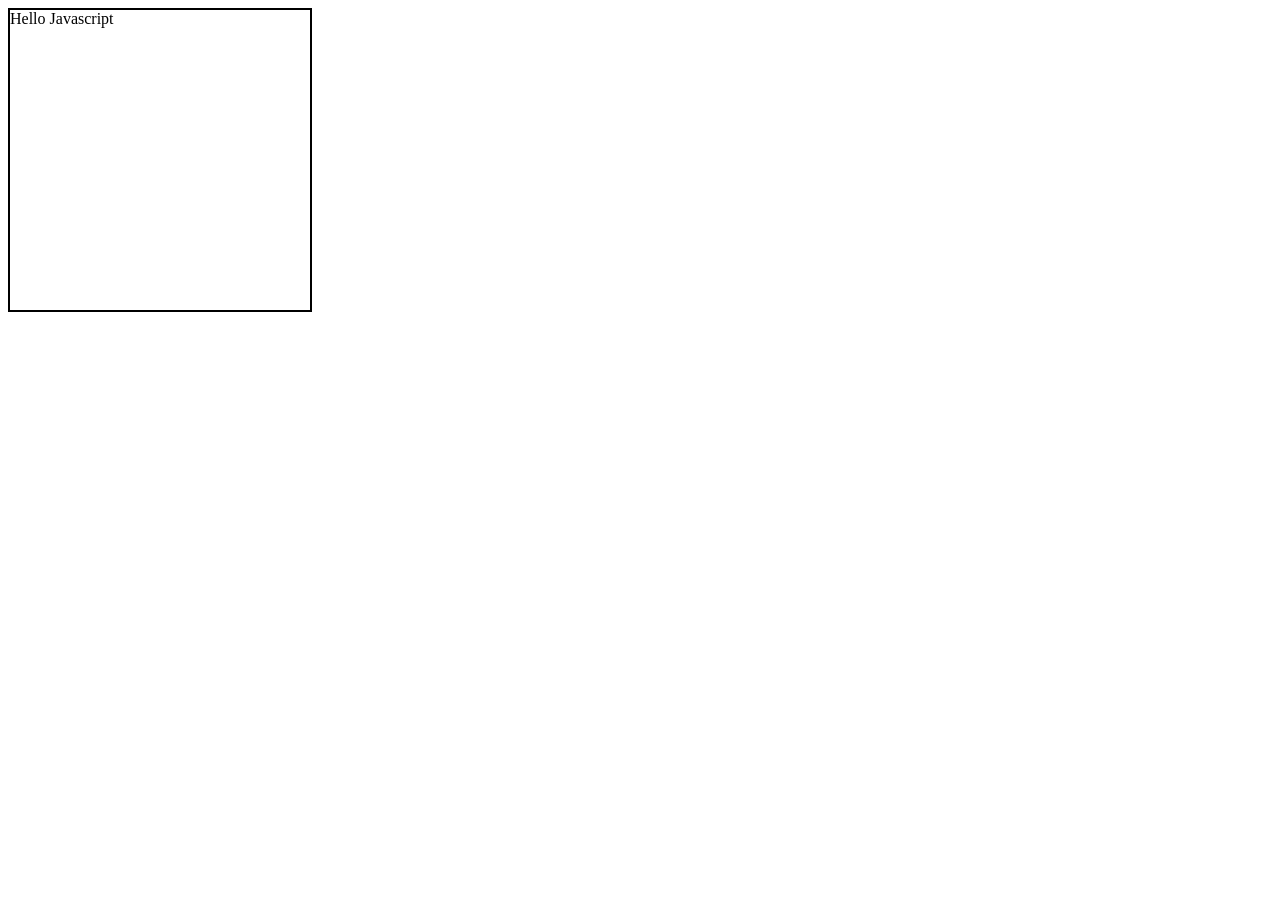
<file: JSintro/message.html>
<html lang="en">
<head>
    <meta charset="UTF-8">
    <meta name="viewport" content="width=device-width, initial-scale=1.0">
    <title>Document</title>
</head>
<body>
    
    <div id="myDiv" style="border: 2px solid; width: 300px; height: 300px;">
      
    </div>
    <script src="./message.js"></script>
</body>
</html>
</file>
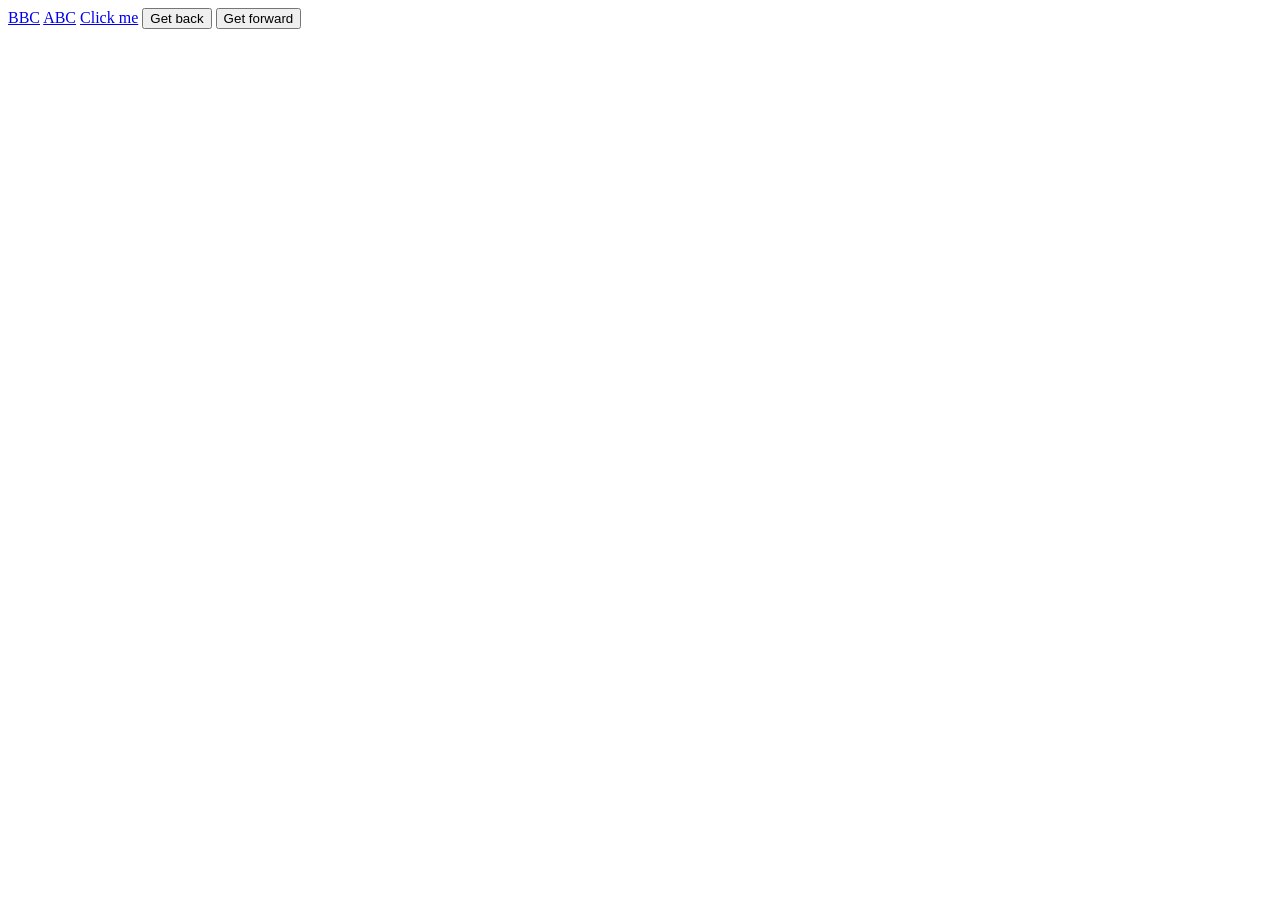
<file: BOM/jsHistory/historyBack.html>
<html lang="en">
<head>
    <meta charset="UTF-8">
    <meta name="viewport" content="width=device-width, initial-scale=1.0">
    <title>Document</title>
</head>
<body>
    <script>
        function getBack() {
            history.back();
        }
        function getForward() {
            history.forward();
        }
    </script>
    <a href="https://www.bbc.com">BBC</a>
    <a href="https://www.abc.com">ABC</a>
    <a href="../hello.html">Click me</a>
    <button type="button" onclick="getBack();">Get back</button>
    <button type="button" onclick="getForward();">Get forward</button>
</body>
</html>
</file>
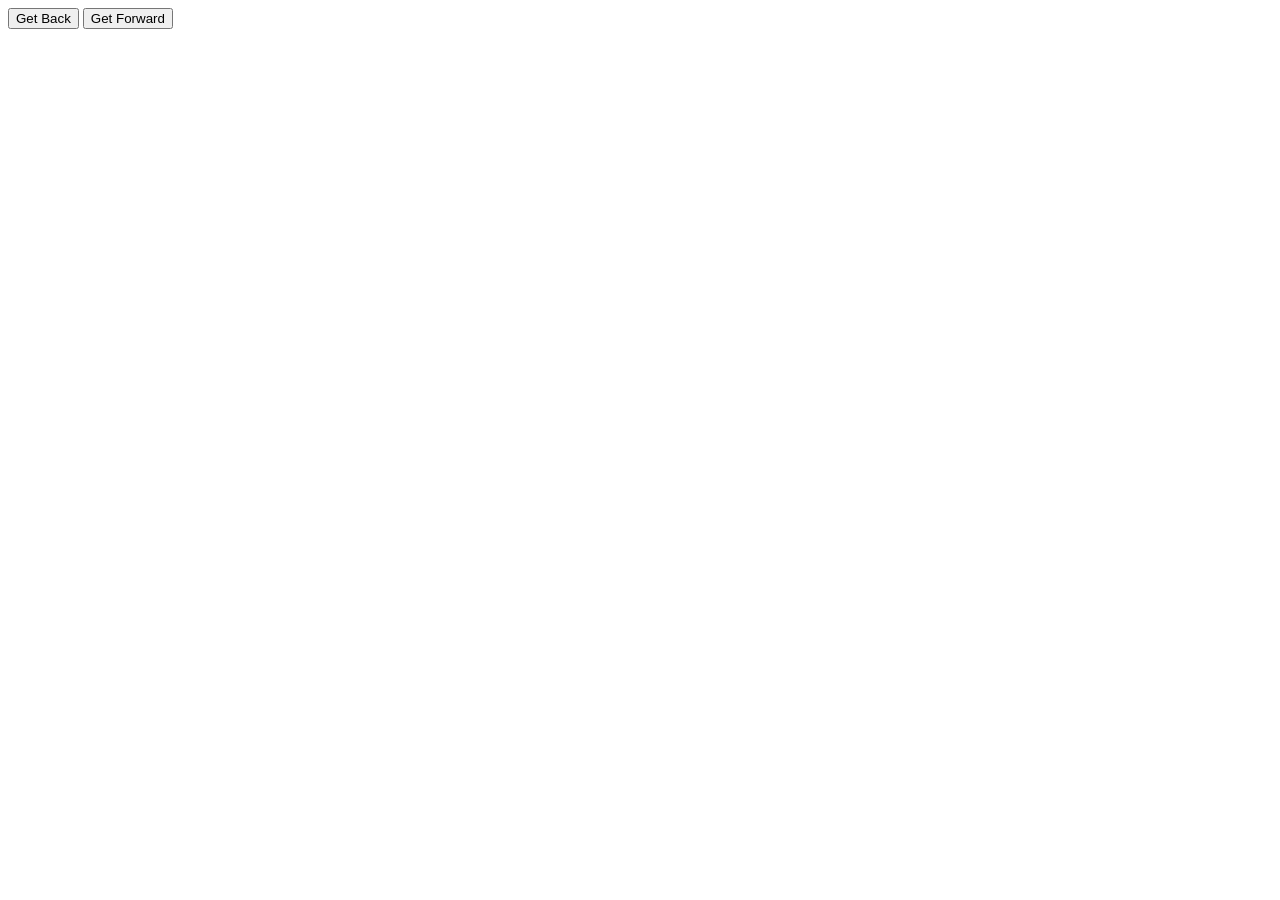
<file: BOM/jsHistory/historyGo.html>
<html lang="en">
<head>
    <meta charset="UTF-8">
    <meta name="viewport" content="width=device-width, initial-scale=1.0">
    <title>Document</title>
</head>
<body>
    <script>
        function go(num) {
            history.go(num)
        }
    </script>
    <button type="button" onclick="go(-3);">Get Back</button>
    <button type="button" onclick="go(2);">Get Forward</button>
</body>
</html>
</file>
